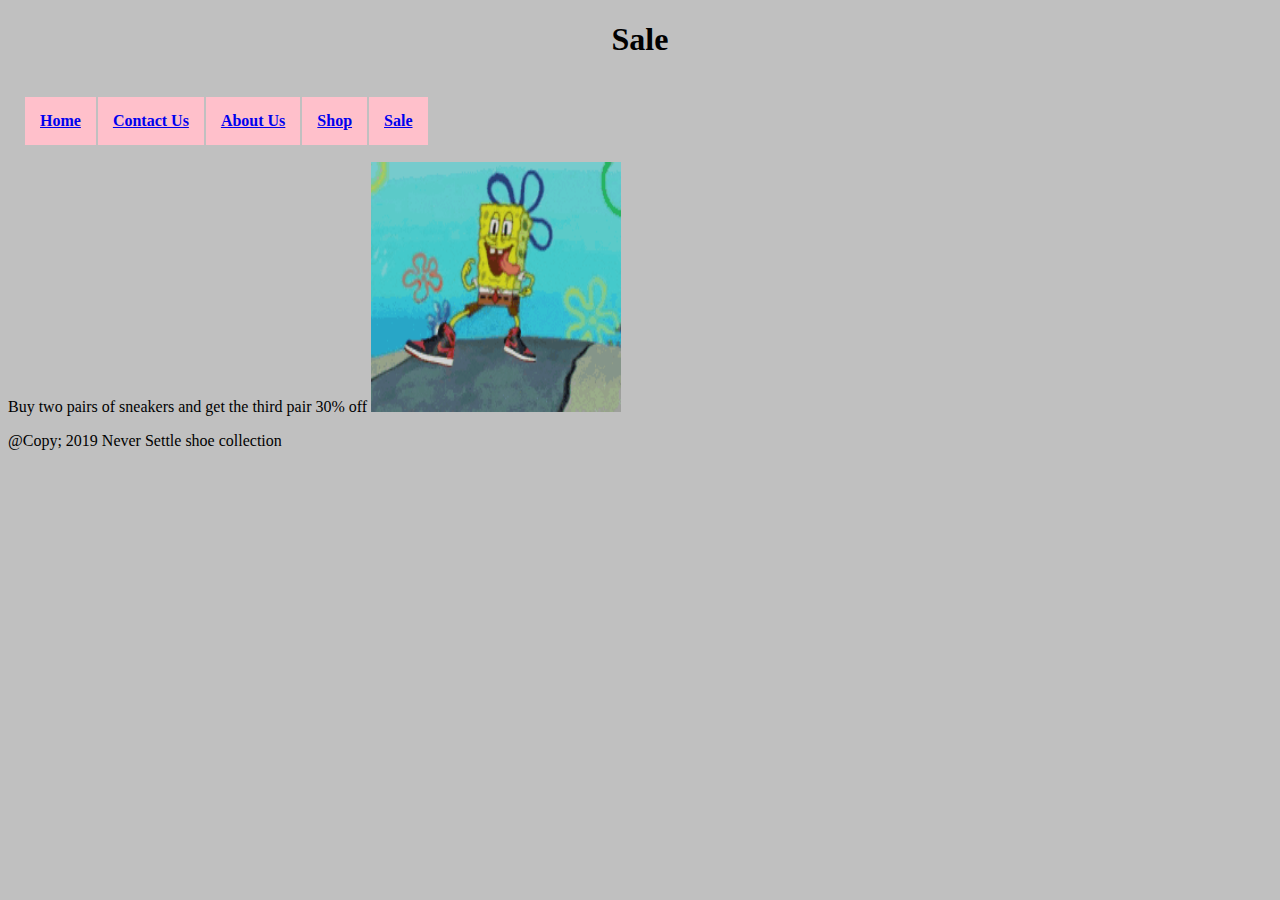
<file: fifth.html>
<!DOCTYPE html>
<html lang="en">
<head>
<meta http-equiv= Content-Type content= text/html;charset= utf-8>
<title>Home</title>
<link rel= stylesheet type= text/css href=thestyle.css>
</head>
<body>

<div>
  <h1>Sale</h1>
</div>

<table>
  <tr>
    <th><a href=index.html target=_blank>Home</a></th>
    <th><a href=second.html target=_blank>Contact Us</a></th>
    <th><a href=third.html target=_blank>About Us</a></th>
    <th><a href=fourth.html target=_blank>Shop</a></th>
    <th><a href=fifth.html target=_blank>Sale</a></th>
  </tr>
 </table>
Buy two pairs of sneakers and get the third pair 30% off
<img src=tenor.gif width=250 height=250>
<Footer>
<p>@Copy; 2019 Never Settle shoe collection</p>
</Footer>
</body>
</html>
</file>
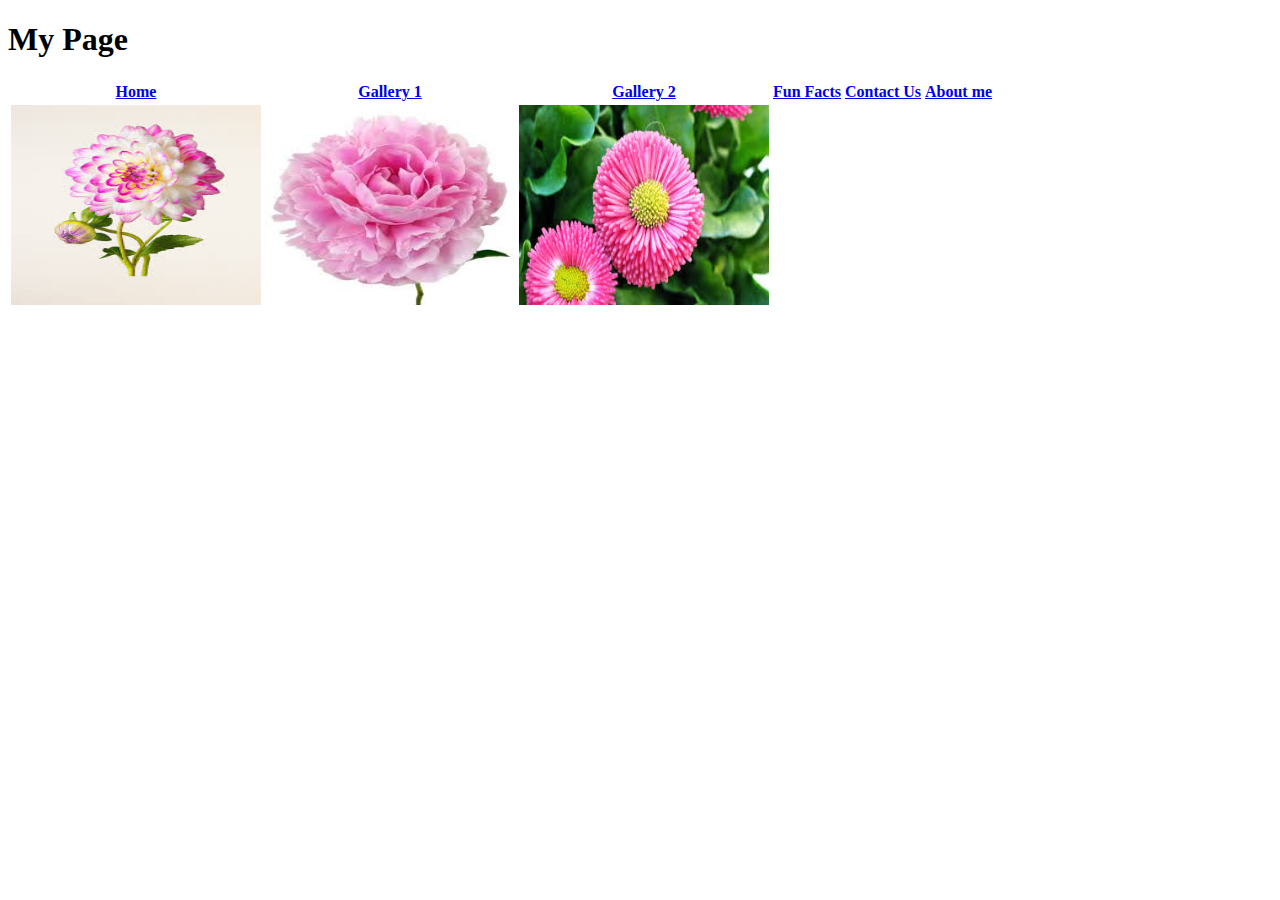
<file: Flower.html>
<!DOCTYPE html>
<html>
<head>
<link rel=“stylesheet” type=“text/css”href=“mystyle.css”>
</head>
<body>
<div>
  <h1>My Page</h1>
</div>
<table>
<tr>
<th><a href=secondpage.html target=_blank>Home</a></th>
<th><a href=stylestest1.html target=_blank>Gallery 1</a></th>
<th><a href=stylestest1.html target=_blank>Gallery 2</a></th>
<th><a href=secondpage.html target=_blank>Fun Facts</a></th>
<th><a href=stylestest1.html target=_blank>Contact Us</a></th>
<th><a href=stylestest1.html target=_blank>About me</a></th>
</tr>
<tr>
<td><img src=pinkandwhiteflower.jpg width=250 height=200/></td>
<td><img src=pinkflower.jpg width=250 height=200/></td>
<td><img src=yellowandpinkflower.jpg width=250 height=200/></td>
</tr>

</table>
</body>
</html>
</file>
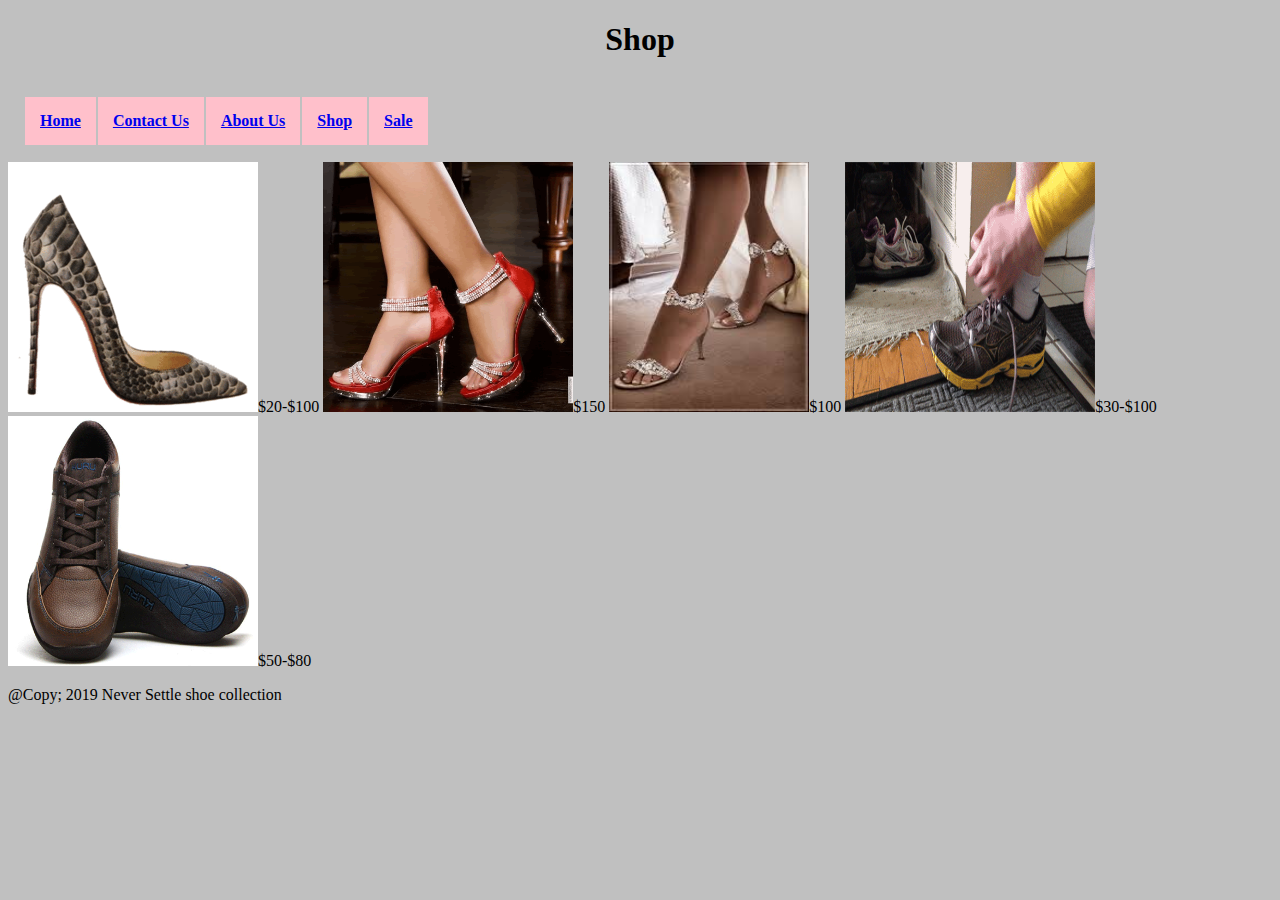
<file: fourth.html>
<!DOCTYPE html>
<html lang="en">
<head>
<meta http-equiv= Content-Type content=text/html;charset=utf-8>
<title>Home</title>
<link rel= stylesheet type=text/css href=thestyle.css>
</head>
<body>

<div>
  <h1>Shop</h1>
</div>

<table>
  <tr>
    <th><a href=index.html target=_blank>Home</a></th>
    <th><a href=second.html target=_blank>Contact Us</a></th>
    <th><a href=third.html target=_blank>About Us</a></th>
    <th><a href=fourth.html target=_blank>Shop</a></th>
    <th><a href=fifth.html target=_blank>Sale</a></th>
  </tr>
  </table>
<img src=timg.gif width=250 height=250>$20-$100
<img src=redheels.gif width=250 height=250>$150
<img src=download-16.jpg width=200 height=250>$100
<img src=OunS.gif width=250 height=250>$30-$100
<img src=TightIdolizedBorer-small.gif width=250 height=250>$50-$80
<Footer>
<p>@Copy; 2019 Never Settle shoe collection</p>
</Footer>
</body>
</html>
</file>
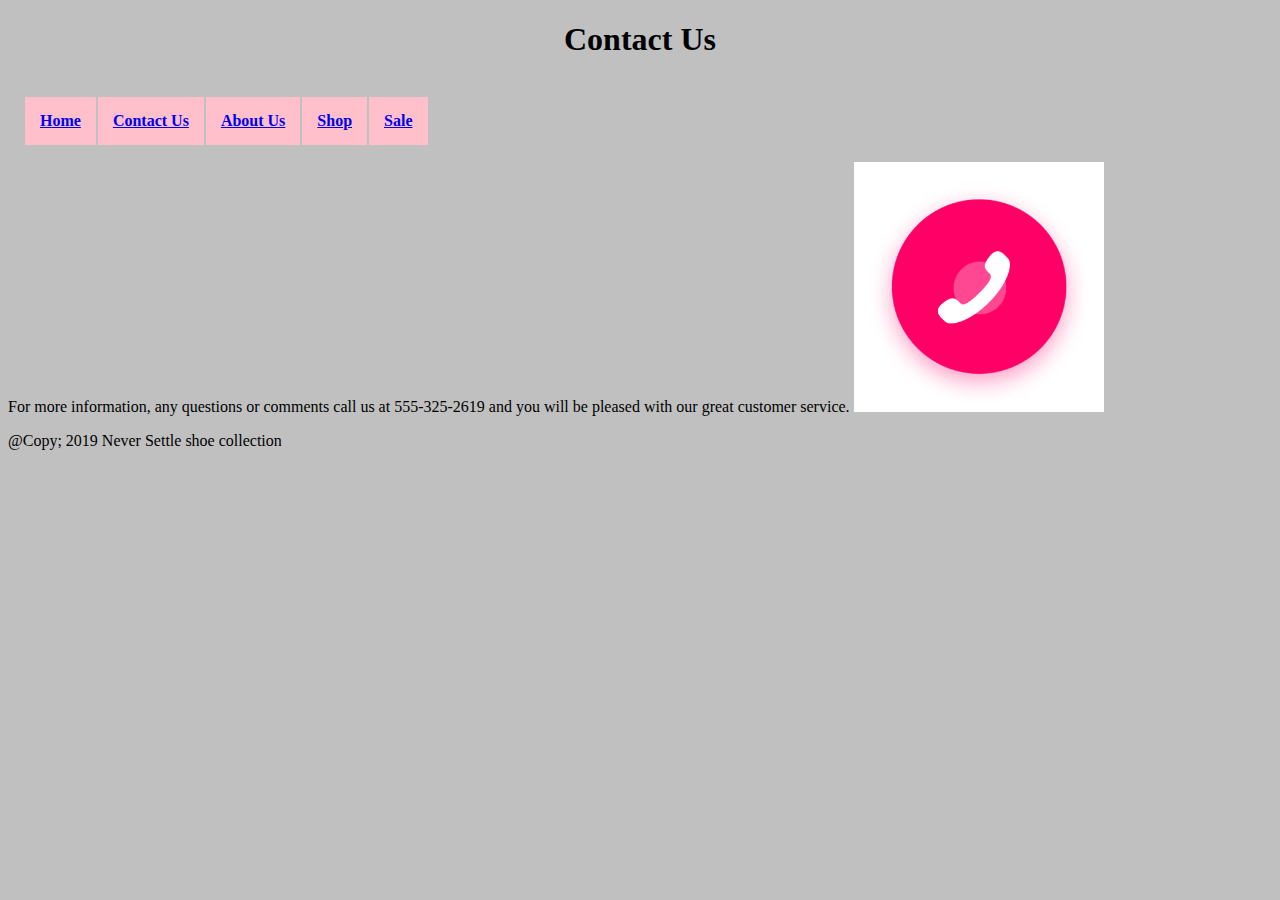
<file: second.html>
<!DOCTYPE html>
<html lang="en">
<head>
<meta http-equiv= Content-Type content= text/html;charset=utf-8>
<title>Home</title>
<link rel= stylesheet type=text/css href=thestyle.css>
</head>
<body>

<div>
  <h1>Contact Us</h1>
</div>

<table>
  <tr>
    <th><a href=index.html target=_blank>Home</a></th>
    <th><a href=second.html target=_blank>Contact Us</a></th>
    <th><a href=third.html target=_blank>About Us</a></th>
    <th><a href=fourth.html target=_blank>Shop</a></th>
    <th><a href=fifth.html target=_blank>Sale</a></th>
  </tr>
  </table>
For more information, any questions or comments call us at 555-325-2619 and you will be pleased with our great customer service. 
<img src=call-now.gif width=250 height=250>
<Footer>
<p>@Copy; 2019 Never Settle shoe collection</p>
</Footer>
</body>
</html>
</file>
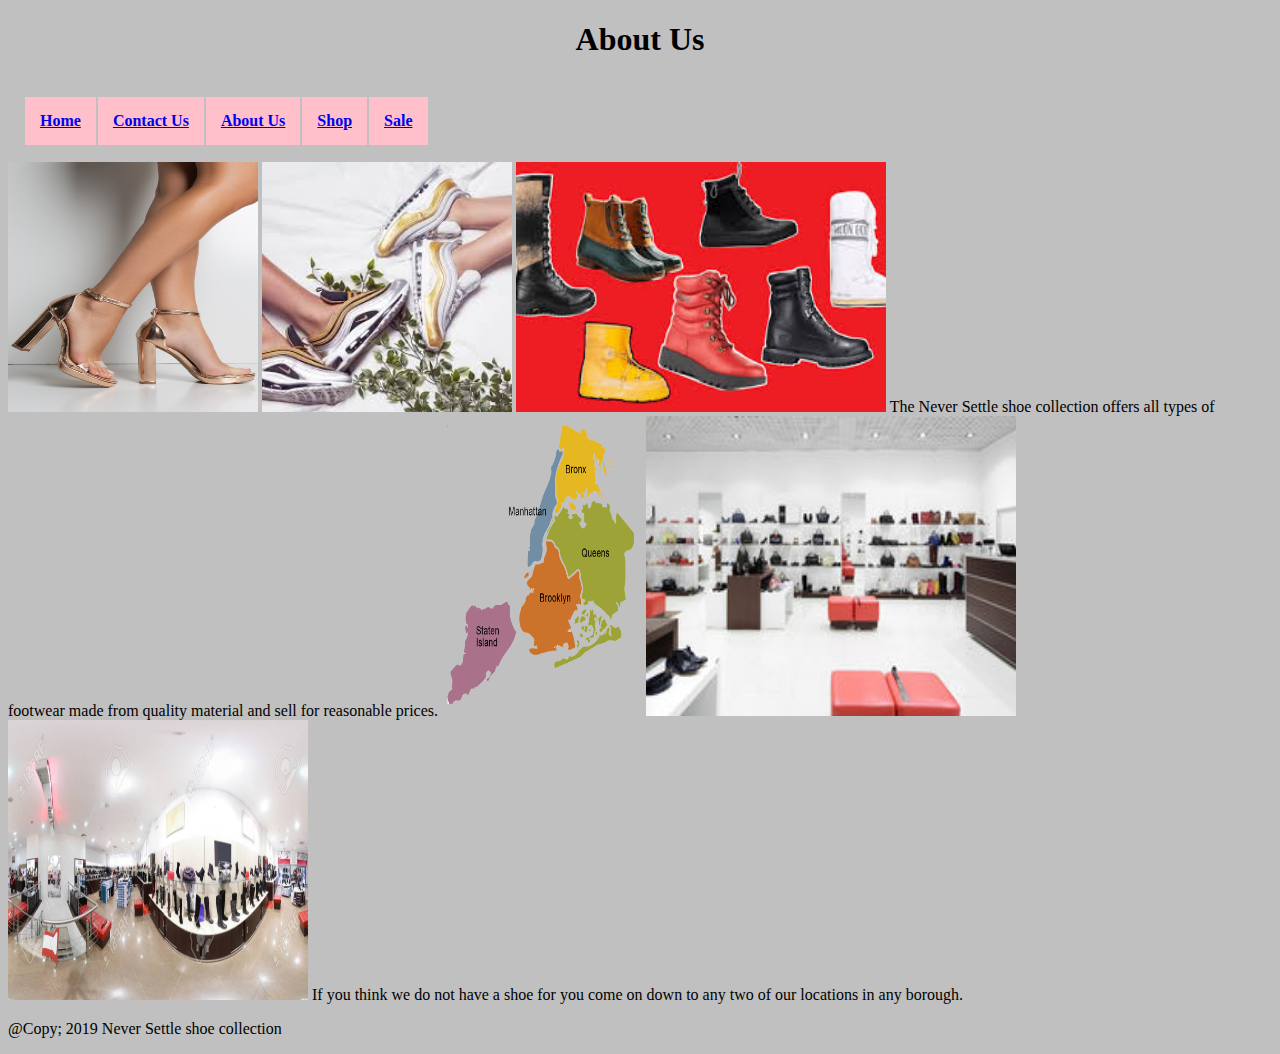
<file: third.html>
<!DOCTYPE html>
<html lang="en">
<head>
<meta http-equiv= Content-Type content= text/html;charset=utf-8>
<title>Home</title>
<link rel= stylesheet type= text/css href=thestyle.css>
</head>
<body>

<div>
  <h1>About Us</h1>
</div>

<table>
  <tr>
    <th><a href=index.html target=_blank>Home</a></th>
    <th><a href=second.html target=_blank>Contact Us</a></th>
    <th><a href=third.html target=_blank>About Us</a></th>
    <th><a href=fourth.html target=_blank>Shop</a></th>
    <th><a href=fifth.html target=_blank>Sale</a></th>
  </tr>
  </table>
<img src=heels.jpg width=250 height=250>
<img src=images-5.jpg width=250 height=250>
<img src=boots.jpg width=370 height=250>
The Never Settle shoe collection offers all types of footwear made from quality material and sell for reasonable prices.
<img src=5boroughs.png width=200 height=300>
<img src=locations.jpg width=370 height=300>
<img src=location.jpg width=300 height=280>
		If you think we do not have a shoe for you come on down to any two of our locations in any borough.
<Footer>
<p>@Copy; 2019 Never Settle shoe collection</p>
</Footer>
</body>
</html>
</file>
